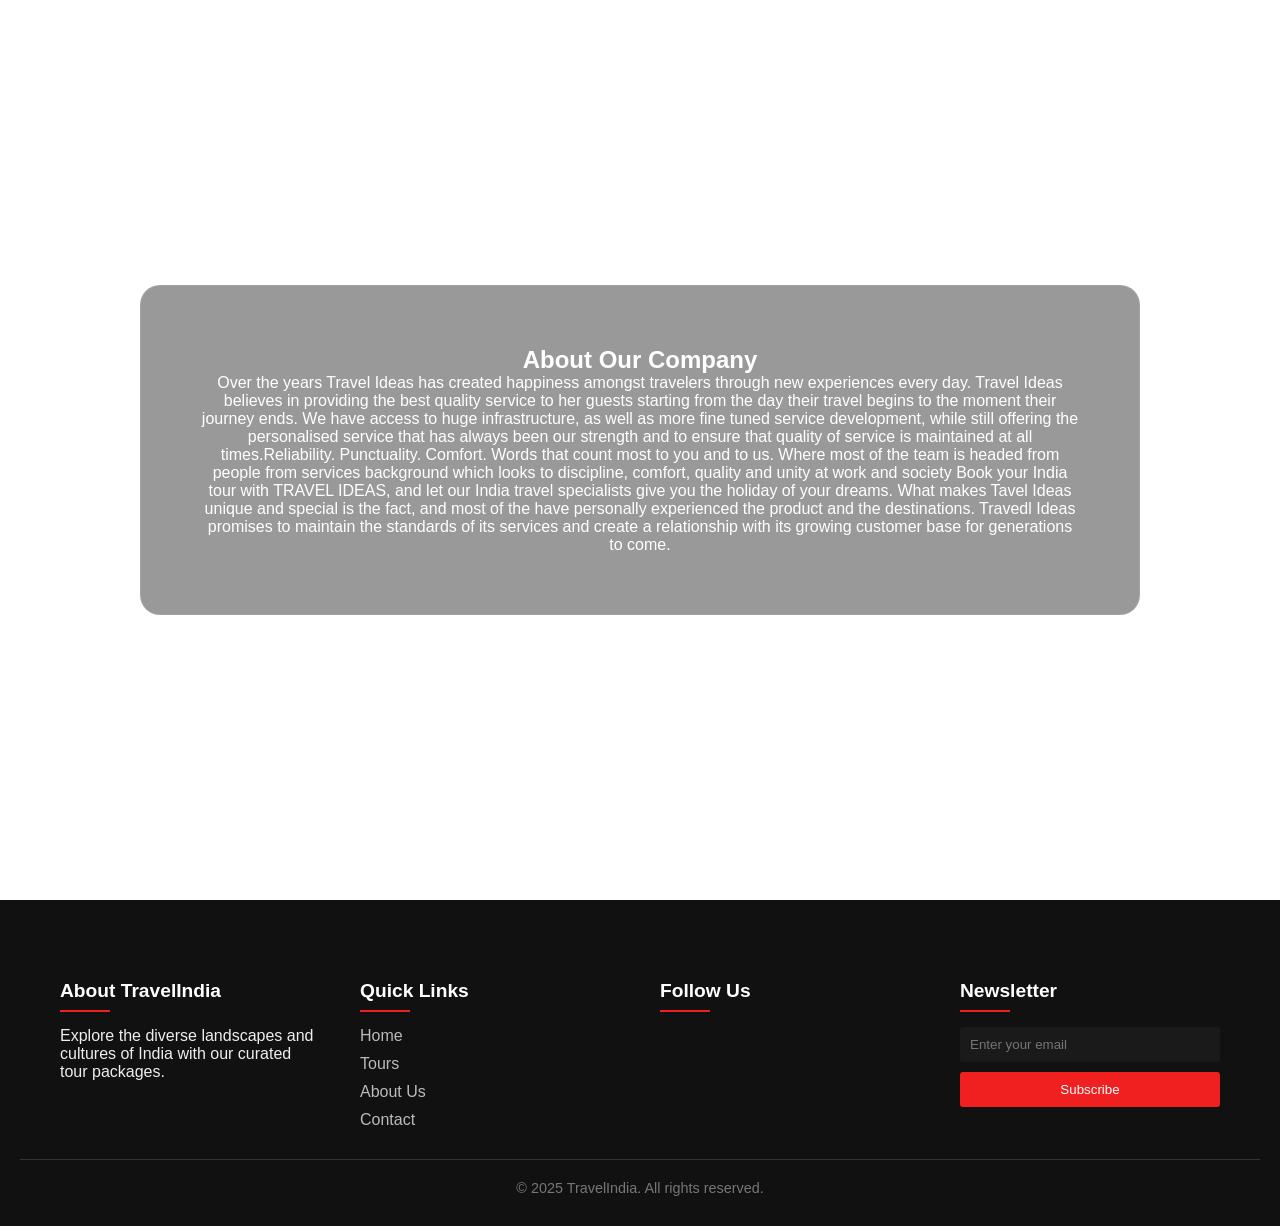
<file: about.html>
<!DOCTYPE html>
<html lang="en">
<head>
  <meta charset="UTF-8" />
  <meta name="viewport" content="width=device-width, initial-scale=1.0" />
  <title>About Us</title>
  <link rel="stylesheet" href="about.css" />
</head>
<body>

  <!-- Navbar -->
  <header class="navbar">
    <ul class="nav-links" id="nav-links">
      <li><a href="index.html">Home</a></li>
      <li><a href="tour.html">Tour</a></li>
      <li><a href="about.html">About Us</a></li>
      <li><a href="contact.html">Contact Us</a></li>
    </ul>
    <div class="menu-toggle" id="menu-toggle">
      <span></span>
      <span></span>
      <span></span>
    </div>
  </header>
  <section class="about-hero">
  <video autoplay muted loop class="background-video">
    <source src="v2.mp4" type="video/mp4" />
    Your browser does not support the video tag.
  </video>

  <!-- Text box ABOVE the video -->
  <div class="about-overlay-box" id="about-box">
    <h2>About Our Company</h2>
    <p>
Over the years Travel Ideas has created happiness amongst travelers through new experiences every day. Travel Ideas believes in providing the best quality service to her guests starting from the day their travel begins to the moment their journey ends.

We have access to huge infrastructure, as well as more fine tuned service development, while still offering the personalised service that has always been our strength and to ensure that quality of service is maintained at all times.Reliability. Punctuality. Comfort. Words that count most to you and to us. Where most of the team is headed from people from services background which looks to discipline, comfort, quality and unity at work and society

Book your India tour with TRAVEL IDEAS, and let our India travel specialists give you the holiday of your dreams. What makes Tavel Ideas unique and special is the fact, and most of the have personally experienced the product and the destinations.

Travedl Ideas promises to maintain the standards of its services and create a relationship with its growing customer base for generations to come.
    </p>
  </div>
</section>
<footer class="tour-footer">
  <div class="footer-container">
    <div class="footer-section about">
      <h2>About TravelIndia</h2>
      <p>Explore the diverse landscapes and cultures of India with our curated tour packages.</p>
    </div>
    <div class="footer-section links">
      <h2>Quick Links</h2>
      <ul>
        <li><a href="index.html">Home</a></li>
        <li><a href="tour.html">Tours</a></li>
        <li><a href="about.html">About Us</a></li>
        <li><a href="contact.html">Contact</a></li>
      </ul>
    </div>
    <div class="footer-section social">
      <h2>Follow Us</h2>
      <div class="social-icons">
        <a href="#"><i class="fab fa-facebook-f"></i></a>
        <a href="#"><i class="fab fa-twitter"></i></a>
        <a href="#"><i class="fab fa-instagram"></i></a>
        <a href="#"><i class="fab fa-youtube"></i></a>
      </div>
    </div>
    <div class="footer-section newsletter">
      <h2>Newsletter</h2>
      <form action="#">
        <input type="email" placeholder="Enter your email" required>
        <button type="submit">Subscribe</button>
      </form>
    </div>
  </div>
  <div class="footer-bottom">
    &copy; 2025 TravelIndia. All rights reserved.
  </div>
</footer>

  <script src="about.js"></script>
</body>
</html>
</file>
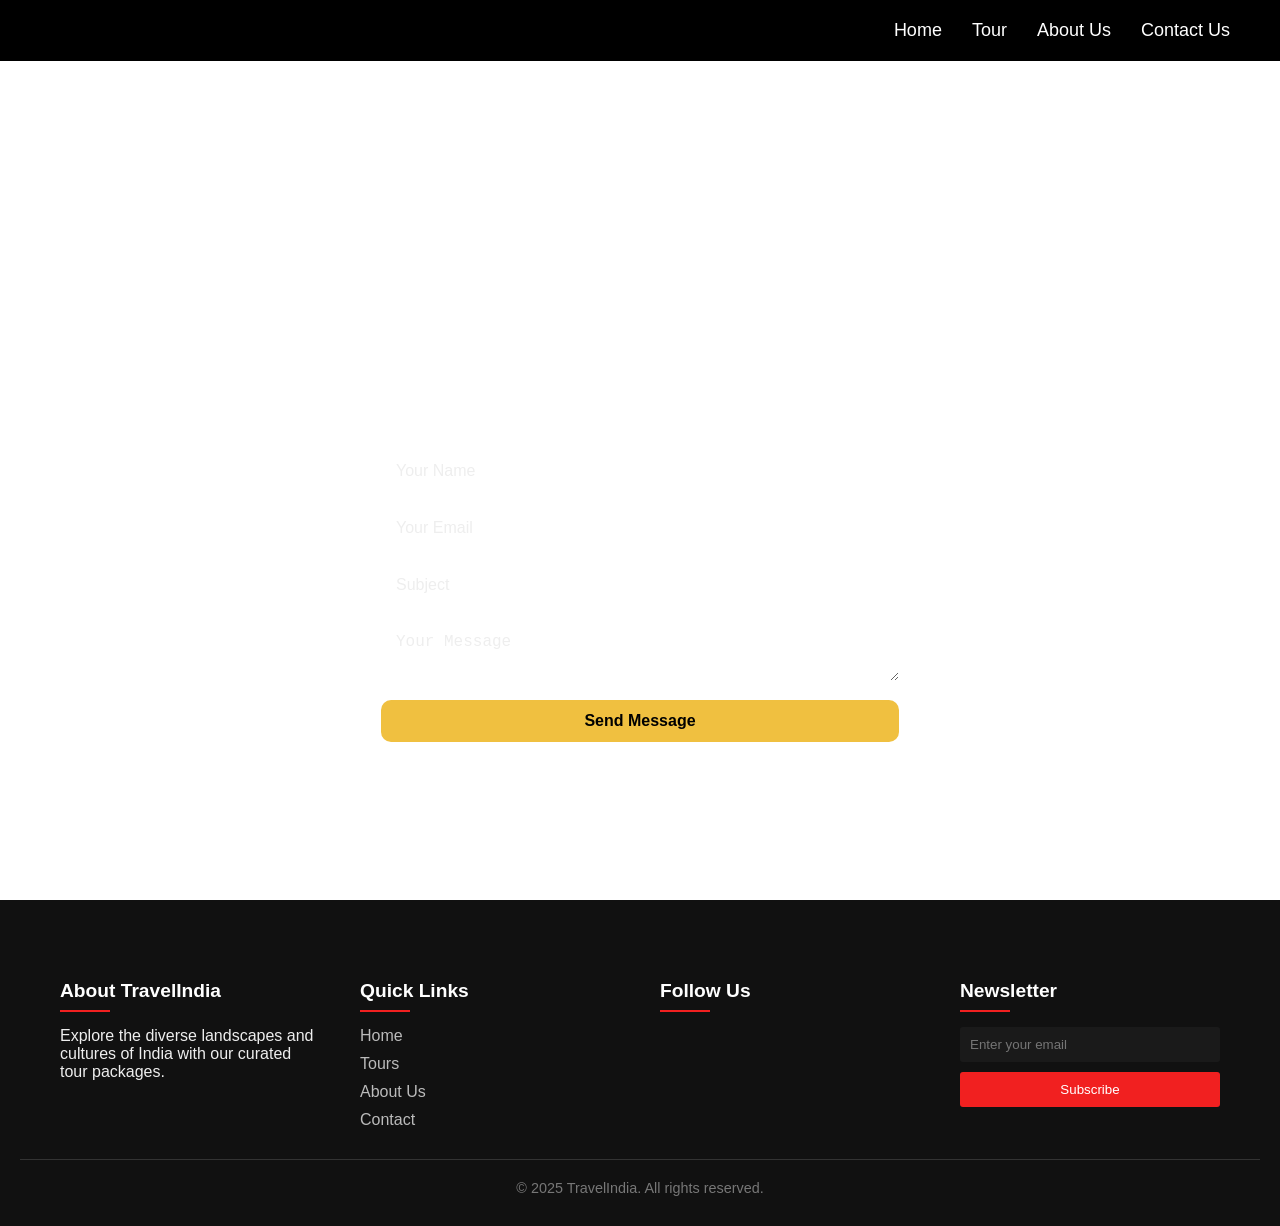
<file: contact.html>
<!DOCTYPE html>
<html lang="en">
<head>
  <meta charset="UTF-8" />
  <meta name="viewport" content="width=device-width, initial-scale=1.0" />
  <title>content</title>
  <link rel="stylesheet" href="contact.css" />
</head>
<body>

  <!-- Navbar -->
  <header class="navbar">
    <ul class="nav-links" id="nav-links">
      <li><a href="index.html">Home</a></li>
      <li><a href="tour.html">Tour</a></li>
      <li><a href="about.html">About Us</a></li>
      <li><a href="contact.html">Contact Us</a></li>
    </ul>
    <div class="menu-toggle" id="menu-toggle">
      <span></span>
      <span></span>
      <span></span>
    </div>
  </header>
  <!-- Background Video -->
<video autoplay muted loop playsinline id="bg-video">
  <source src="v2.mp4" type="video/mp4">
  Your browser does not support HTML5 video.
</video>
<section class="contact-section">
  <div class="contact-box">
    <h2>Contact Us</h2>
    <p>We'd love to hear from you. Reach out using the form or details below.</p>

    <div class="contact-details">
      <p><strong>Phone:</strong> +91 98765 43210</p>
      <p><strong>Email:</strong> info@indiatours.com</p>
      <p><strong>Address:</strong> New Delhi, India</p>
    </div>

    <form class="contact-form">
      <input type="text" placeholder="Your Name" required />
      <input type="email" placeholder="Your Email" required />
      <input type="text" placeholder="Subject" required />
      <textarea placeholder="Your Message" required></textarea>
      <button type="submit">Send Message</button>
    </form>
  </div>
</section>
<footer class="tour-footer">
  <div class="footer-container">
    <div class="footer-section about">
      <h2>About TravelIndia</h2>
      <p>Explore the diverse landscapes and cultures of India with our curated tour packages.</p>
    </div>
    <div class="footer-section links">
      <h2>Quick Links</h2>
      <ul>
        <li><a href="index.html">Home</a></li>
        <li><a href="tour.html">Tours</a></li>
        <li><a href="about.html">About Us</a></li>
        <li><a href="contact.html">Contact</a></li>
      </ul>
    </div>
    <div class="footer-section social">
      <h2>Follow Us</h2>
      <div class="social-icons">
        <a href="#"><i class="fab fa-facebook-f"></i></a>
        <a href="#"><i class="fab fa-twitter"></i></a>
        <a href="#"><i class="fab fa-instagram"></i></a>
        <a href="#"><i class="fab fa-youtube"></i></a>
      </div>
    </div>
    <div class="footer-section newsletter">
      <h2>Newsletter</h2>
      <form action="#">
        <input type="email" placeholder="Enter your email" required>
        <button type="submit">Subscribe</button>
      </form>
    </div>
  </div>
  <div class="footer-bottom">
    &copy; 2025 TravelIndia. All rights reserved.
  </div>
</footer>
  <script src="contact.js"></script>
</body>
</html>
</file>
<file: about.css>
/* Reset */
* {
  margin: 0;
  padding: 0;
  box-sizing: border-box;
}
body {
  font-family: 'Poppins', sans-serif;
  background: #fff;
  color: #fff;
  overflow-x: hidden;
}

/* Navbar */
.navbar {
  position: fixed;
  top: 0;
  width: 100%;
  z-index: 1000;
  display: flex;
  justify-content: flex-end;
  align-items: center;
  padding: 20px 50px;
  background: transparent;
  transition: background 0.3s ease;
}

.navbar.scrolled {
  background: #000;
}

.nav-links {
  display: flex;
  gap: 30px;
  list-style: none;
}

.nav-links li {
  opacity: 0;
  transform: translateY(-20px);
  animation: navFade 0.5s ease forwards;
}

.nav-links li:nth-child(1) { animation-delay: 0.3s; }
.nav-links li:nth-child(2) { animation-delay: 0.5s; }
.nav-links li:nth-child(3) { animation-delay: 0.7s; }
.nav-links li:nth-child(4) { animation-delay: 0.9s; }

.nav-links li a {
  color: #fff;
  text-decoration: none;
  font-size: 18px;
  position: relative;
  padding: 5px 0;
  transition: color 0.3s ease;
}

.nav-links li a::after {
  content: '';
  width: 0;
  height: 2px;
  background: #c11a1a;
  position: absolute;
  bottom: -4px;
  left: 0;
  transition: width 0.3s ease;
}

.nav-links li a:hover {
  color: #c11a1a;
  text-shadow: 0 0 10px #c11a1a;
}

.nav-links li a:hover::after {
  width: 100%;
}

/* Toggle Button */
.menu-toggle {
  display: none;
  flex-direction: column;
  justify-content: center;
  align-items: center;
  gap: 6px;
  cursor: pointer;
  margin-left: 20px;
  height: 100%;
}
.menu-toggle span {
  width: 25px;
  height: 3px;
  background-color: white;
  border-radius: 2px;
  transition: all 0.3s ease;
}
.menu-toggle.open span:nth-child(1) {
  transform: rotate(45deg) translate(5px, 5px);
}
.menu-toggle.open span:nth-child(2) {
  opacity: 0;
}
.menu-toggle.open span:nth-child(3) {
  transform: rotate(-45deg) translate(5px, -5px);
}

/* Video Section */
.about-hero {
  height: 100vh;
  position: relative;
  overflow: hidden;
}

.background-video {
  position: absolute;
  top: 0;
  left: 0;
  width: 100%;
  height: 100%;
  object-fit: cover;
  z-index: -1; /* pushes the video behind */
}

.about-overlay-box {
  position: absolute;
  top: 50%;
  left: 50%;
  transform: translate(-50%, -50%); /* center it */
  max-width: 1000px;
  width: 95%;
  background: rgba(0, 0, 0, 0.4);
  border: 1px solid rgba(255, 255, 255, 0.1);
  backdrop-filter: blur(8px);
  padding: 60px;
  border-radius: 20px;
  text-align: center;
  color: #fff;
  box-shadow: 0 0 40px 10px rgba(255, 255, 255, 0.2);
  opacity: 0;
  transform: translate(-50%, -40%) scale(0.95);
  transition: all 0.8s ease;
  z-index: 2;
}

.about-overlay-box.visible {
  opacity: 1;
  transform: translate(-50%, -50%) scale(1);
}

/* Animations */
@keyframes navFade {
  to {
    opacity: 1;
    transform: translateY(0);
  }
}

/* Responsive */
@media (max-width: 768px) {
  .menu-toggle {
    display: flex;
  }

  .nav-links {
    display: none;
    flex-direction: column;
    position: absolute;
    top: 70px;
    right: 20px;
    background: #111;
    padding: 20px;
    border-radius: 10px;
    gap: 20px;
    box-shadow: 0 0 20px rgba(0, 191, 255, 0.3);
  }

  .nav-links.active {
    display: flex;
  }

  .about-content h1 {
    font-size: 42px;
  }

  .about-content p {
    font-size: 18px;
  }
}
/* Footer Styling */
.tour-footer {
  background-color: #111;
  color: #eee;
  padding: 60px 20px 30px;
  font-family: 'Poppins', sans-serif;
}

.footer-container {
  display: flex;
  flex-wrap: wrap;
  justify-content: space-between;
  max-width: 1200px;
  margin: auto;
}

.footer-section {
  flex: 1 1 220px;
  margin: 20px;
}

.footer-section h2 {
  font-size: 1.2rem;
  margin-bottom: 15px;
  color: #fff;
  position: relative;
}

.footer-section h2::after {
  content: '';
  display: block;
  width: 50px;
  height: 2px;
  background: #f12020;
  margin-top: 8px;
}

.footer-section ul {
  list-style: none;
  padding: 0;
}

.footer-section ul li {
  margin-bottom: 10px;
}

.footer-section ul li a {
  color: #bbb;
  text-decoration: none;
  transition: color 0.3s ease;
}

.footer-section ul li a:hover {
  color: #f12020;
}

.social-icons a {
  display: inline-block;
  margin-right: 10px;
  color: #bbb;
  font-size: 1.2rem;
  transition: color 0.3s ease;
}

.social-icons a:hover {
  color: #f12020;
}

.newsletter form {
  display: flex;
  flex-direction: column;
}

.newsletter input[type="email"] {
  padding: 10px;
  border: none;
  border-radius: 3px;
  margin-bottom: 10px;
  background: #1a1a1a;
  color: #eee;
}

.newsletter button {
  padding: 10px;
  border: none;
  border-radius: 3px;
  background: #f12020;
  color: #fff;
  cursor: pointer;
  transition: background 0.3s ease;
}

.newsletter button:hover {
  background: #c11a1a;
}

.footer-bottom {
  text-align: center;
  padding-top: 20px;
  border-top: 1px solid #333;
  color: #777;
  font-size: 0.9rem;
}

/* Responsive Design */
@media (max-width: 768px) {
  .footer-container {
    flex-direction: column;
    align-items: center;
  }

  .footer-section {
    margin: 20px 0;
  }

  .newsletter form {
    width: 100%;
  }
}
</file>
<file: contact.css>
* {
  margin: 0;
  padding: 0;
  box-sizing: border-box;
}

body {
  font-family: 'Poppins', sans-serif;
  background: #fff;
  color: #000;
  overflow-x: hidden;
}

/* Navbar */
.navbar {
  position: fixed;
  top: 0;
  width: 100%;
  z-index: 1000;
  display: flex;
  justify-content: flex-end;
  align-items: center;
  padding: 20px 50px;
  background: #000;
  transition: background 0.3s ease;
}

.nav-links {
  display: flex;
  gap: 30px;
  list-style: none;
}

.nav-links li {
  opacity: 0;
  transform: translateY(-20px);
  animation: navFade 0.5s ease forwards;
}

.nav-links li:nth-child(1) { animation-delay: 0.3s; }
.nav-links li:nth-child(2) { animation-delay: 0.5s; }
.nav-links li:nth-child(3) { animation-delay: 0.7s; }
.nav-links li:nth-child(4) { animation-delay: 0.9s; }

.nav-links li a {
  color: #fff;
  text-decoration: none;
  font-size: 18px;
  position: relative;
  padding: 5px 0;
  transition: color 0.3s ease;
}

.nav-links li a::after {
  content: '';
  width: 0;
  height: 2px;
  background: #c11a1a;
  position: absolute;
  bottom: -4px;
  left: 0;
  transition: width 0.3s ease;
}

.nav-links li a:hover {
  color: #c11a1a;
  text-shadow: 0 0 10px #c11a1a;
}

.nav-links li a:hover::after {
  width: 100%;
}

/* Toggle Button */
.menu-toggle {
  display: none;
  flex-direction: column;
  justify-content: center;
  align-items: center;
  gap: 6px;
  cursor: pointer;
  margin-left: 20px;
  height: 100%;
}

.menu-toggle span {
  width: 25px;
  height: 3px;
  background-color: white;
  border-radius: 2px;
  transition: all 0.3s ease;
}

.menu-toggle.open span:nth-child(1) {
  transform: rotate(45deg) translate(5px, 5px);
}
.menu-toggle.open span:nth-child(2) {
  opacity: 0;
}
.menu-toggle.open span:nth-child(3) {
  transform: rotate(-45deg) translate(5px, -5px);
}

@keyframes navFade {
  to {
    opacity: 1;
    transform: translateY(0);
  }
}

/* Responsive Navbar */
@media (max-width: 768px) {
  .menu-toggle {
    display: flex;
  }

  .nav-links {
    display: none;
    flex-direction: column;
    position: absolute;
    top: 70px;
    right: 20px;
    background: #111;
    padding: 20px;
    border-radius: 10px;
    gap: 20px;
    box-shadow: 0 0 20px rgba(0, 191, 255, 0.3);
  }

  .nav-links.active {
    display: flex;
  }
}
/* Background video styling */
#bg-video {
  position: fixed;
  top: 0;
  left: 0;
  min-width: 100vw;
  min-height: 100vh;
  object-fit: cover;
  z-index: -1;
  filter: brightness(1); /* Dark overlay for readability */
}
.contact-section {
  display: flex;
  justify-content: center;
  align-items: center;
  min-height: 100vh;
  padding-top: 100px; /* space for navbar */
}

.contact-box {
  background: rgba(255, 255, 255, 0.1);
  backdrop-filter: blur(12px);
  border: 1px solid rgba(255, 255, 255, 0.2);
  padding: 40px;
  border-radius: 20px;
  max-width: 600px;
  width: 90%;
  color: #fff;
  box-shadow: 0 0 20px rgba(255, 255, 255, 0.1);
  animation: fadeInUp 1s ease;
}

.contact-box h2 {
  font-size: 2rem;
  margin-bottom: 10px;
}

.contact-box p {
  margin-bottom: 10px;
  font-size: 1rem;
}

.contact-details {
  margin-bottom: 20px;
  line-height: 1.6;
}

.contact-form input,
.contact-form textarea {
  width: 100%;
  padding: 12px 15px;
  margin-bottom: 15px;
  border: none;
  border-radius: 10px;
  font-size: 1rem;
  background-color: rgba(255, 255, 255, 0.2);
  color: #fff;
  backdrop-filter: blur(5px);
}

.contact-form input::placeholder,
.contact-form textarea::placeholder {
  color: #eee;
}

.contact-form button {
  width: 100%;
  padding: 12px;
  background-color: #f0c040;
  color: #000;
  border: none;
  border-radius: 10px;
  font-weight: bold;
  font-size: 1rem;
  cursor: pointer;
  transition: background 0.3s ease;
}

.contact-form button:hover {
  background-color: #ffda66;
}

/* Optional fade-in animation */
@keyframes fadeInUp {
  0% {
    opacity: 0;
    transform: translateY(40px);
  }
  100% {
    opacity: 1;
    transform: translateY(0);
  }
}
/* Footer Styling */
.tour-footer {
  background-color: #111;
  color: #eee;
  padding: 60px 20px 30px;
  font-family: 'Poppins', sans-serif;
}

.footer-container {
  display: flex;
  flex-wrap: wrap;
  justify-content: space-between;
  max-width: 1200px;
  margin: auto;
}

.footer-section {
  flex: 1 1 220px;
  margin: 20px;
}

.footer-section h2 {
  font-size: 1.2rem;
  margin-bottom: 15px;
  color: #fff;
  position: relative;
}

.footer-section h2::after {
  content: '';
  display: block;
  width: 50px;
  height: 2px;
  background: #f12020;
  margin-top: 8px;
}

.footer-section ul {
  list-style: none;
  padding: 0;
}

.footer-section ul li {
  margin-bottom: 10px;
}

.footer-section ul li a {
  color: #bbb;
  text-decoration: none;
  transition: color 0.3s ease;
}

.footer-section ul li a:hover {
  color: #f12020;
}

.social-icons a {
  display: inline-block;
  margin-right: 10px;
  color: #bbb;
  font-size: 1.2rem;
  transition: color 0.3s ease;
}

.social-icons a:hover {
  color: #f12020;
}

.newsletter form {
  display: flex;
  flex-direction: column;
}

.newsletter input[type="email"] {
  padding: 10px;
  border: none;
  border-radius: 3px;
  margin-bottom: 10px;
  background: #1a1a1a;
  color: #eee;
}

.newsletter button {
  padding: 10px;
  border: none;
  border-radius: 3px;
  background: #f12020;
  color: #fff;
  cursor: pointer;
  transition: background 0.3s ease;
}

.newsletter button:hover {
  background: #c11a1a;
}

.footer-bottom {
  text-align: center;
  padding-top: 20px;
  border-top: 1px solid #333;
  color: #777;
  font-size: 0.9rem;
}

/* Responsive Design */
@media (max-width: 768px) {
  .footer-container {
    flex-direction: column;
    align-items: center;
  }

  .footer-section {
    margin: 20px 0;
  }

  .newsletter form {
    width: 100%;
  }
}
</file>
